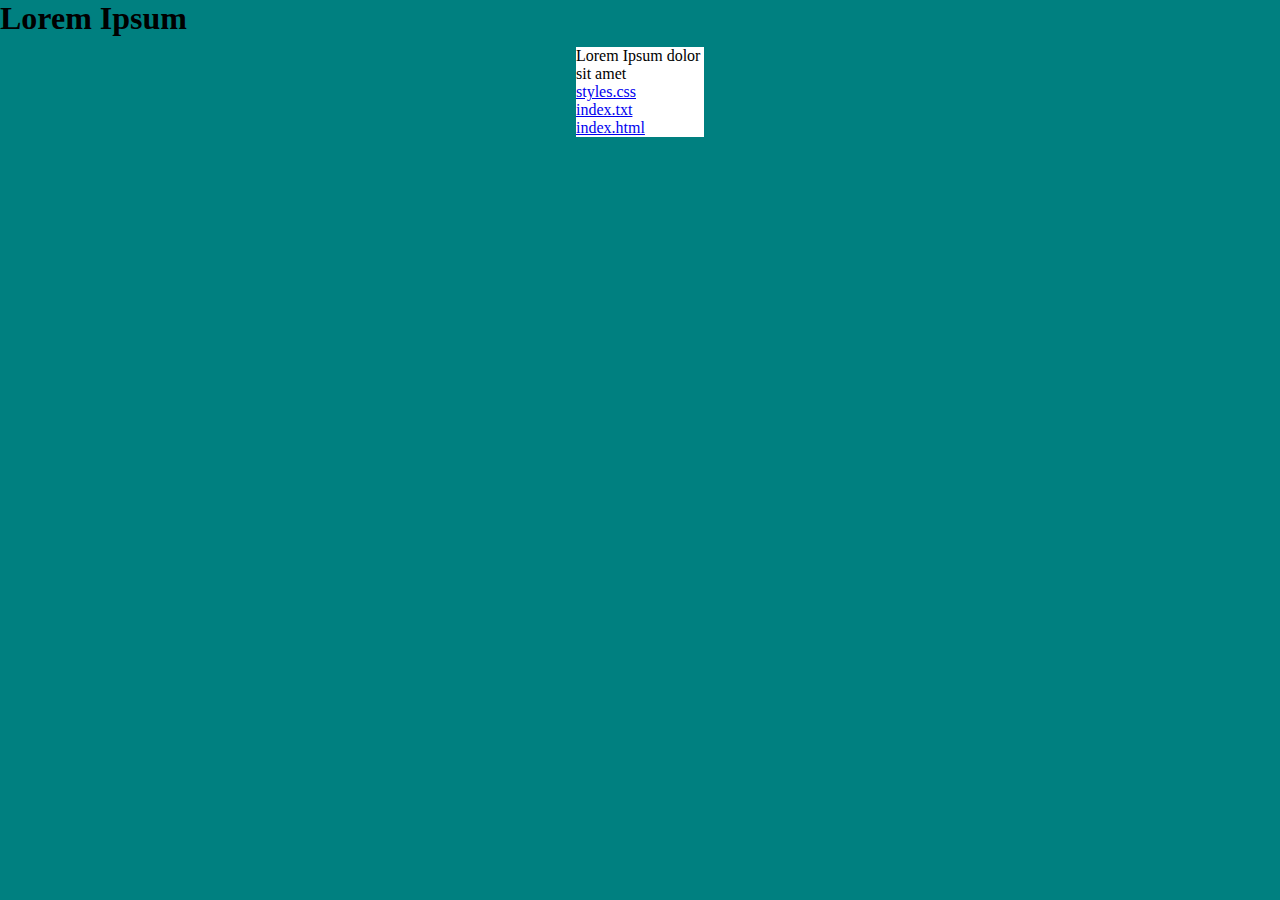
<file: htdocs/index.html>
<html>
<head>
<link rel="stylesheet" href="styles.css">
</head>
<body>
<h1>Lorem Ipsum</h1>
<div>
<p>Lorem Ipsum dolor sit amet</p>
<a href="styles.css">styles.css</a><br>
<a href="index.txt">index.txt</a>
<a href="index.html">index.html</a>
</div>
</body>
</html>
</file>
<file: htdocs/styles.css>
* {margin: 0; padding: 0;}
body {background: teal;}
div {margin-left: auto; margin-right: auto; background: white; margin-top: 10px; width: 10%}
</file>
